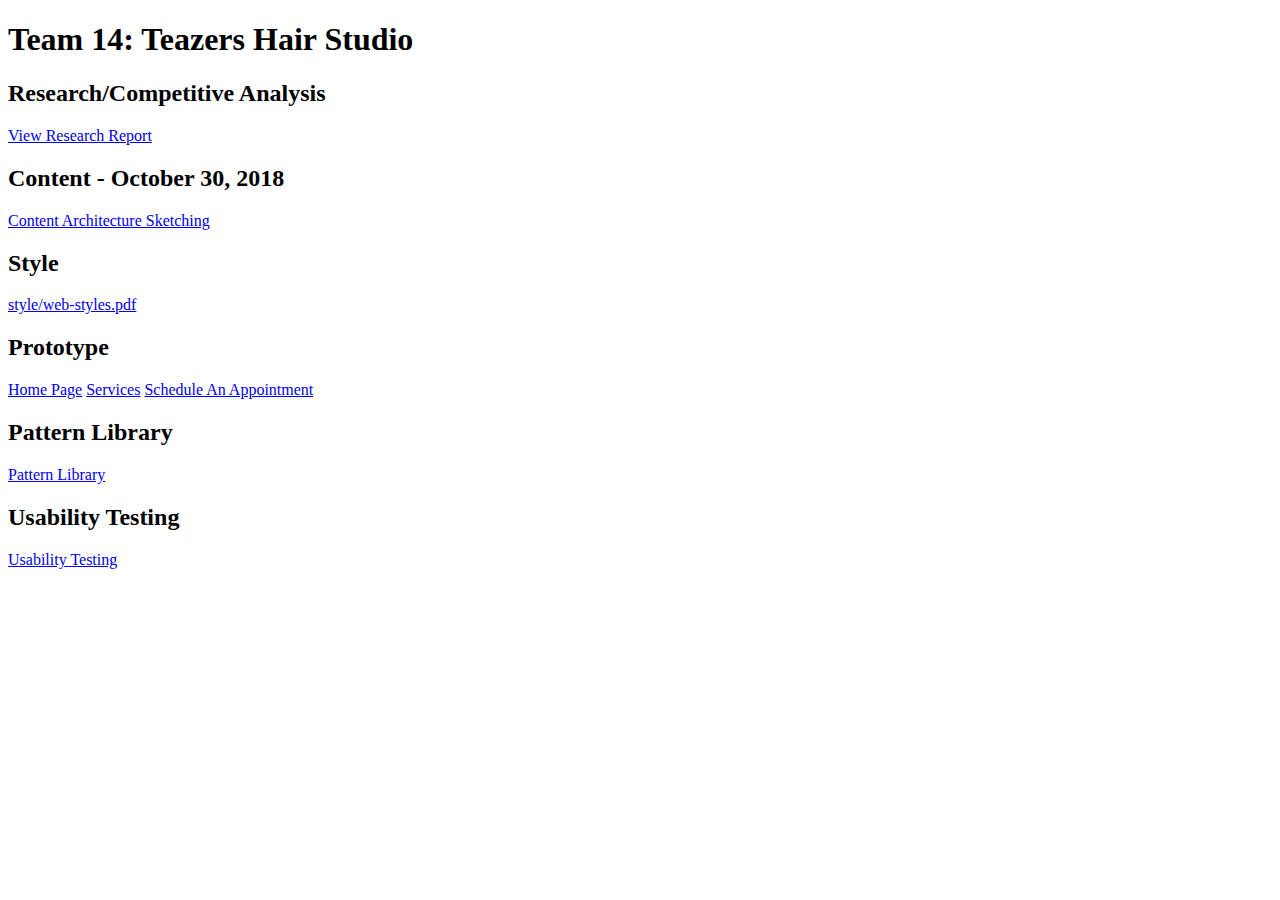
<file: index.html>
<!DOCTYPE html>
<html lang="en" dir="ltr">
  <head>
    <link href="https://fonts.googleapis.com/css?family=Noto+Sans+KR|Pathway+Gothic+One" rel="stylesheet">
    <meta charset="utf-8">
    <title>Sydni Hertel</title>
  </head>
  <body>
    <h1>Team 14: Teazers Hair Studio</h1>

    <h2>Research/Competitive Analysis</h2>


<a href="research.pdf">View Research Report</a>
  <h2> Content - October 30, 2018 </h2>
    <a href="https://drive.google.com/drive/folders/107HlqglgyW8CPQ51SH49_uZbgVgs3zDl?usp=sharing">Content Architecture Sketching</a>

<h2>Style</h2>
<a href="https://drive.google.com/open?id=1VIuFQDLuwUz2yG48BTUoMMVc-DhxWbjs">style/web-styles.pdf</a>

<h2> Prototype </h2>
<a href="prototype/index.html">Home Page</a>
<a href="prototype/services.html">Services</a>
<a href="prototype/scheduleappointment.html">Schedule An Appointment</a>
  </body>
</html>

<h2> Pattern Library </h2>
<a href="https://drive.google.com/drive/folders/1LIpr6ZTzLd-_k2jEwFMFab29ixO-RntP">Pattern Library</a>

<h2> Usability Testing </h2>
<a href="https://drive.google.com/drive/folders/1SIxFLezQ2nEI3MGzSwnjWLnCGnC6po1B">Usability Testing</a>
</file>
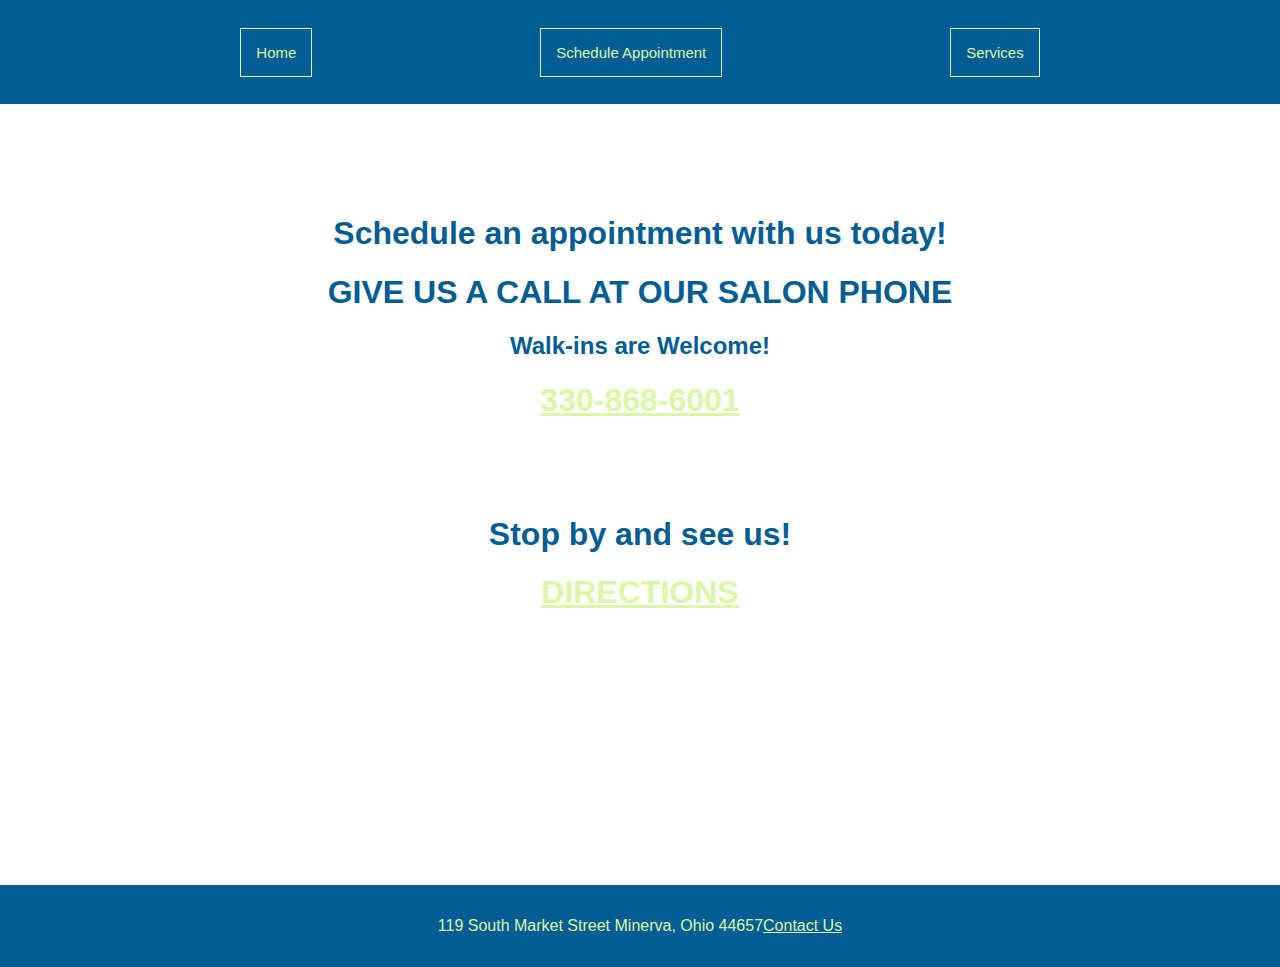
<file: prototype/scheduleappointment.html>
<!DOCTYPE html>
<html lang="en-us">
  <head>
    <meta charset="utf-8">
    <meta http-equiv="X-UA-Compatible" content="IE=edge">
    <meta name="viewport" content="width=device-width, initial-scale=1">
    <title>Schedule an Appointment</title>
    <meta name="description" content="Appointments">
  </head>

  <header>
<nav>
  <ul>
<li> <a href="index.html" class="button-nav">Home</a> </li>
<li> <a href="scheduleappointment.html" class="button-nav">Schedule Appointment</a> </li>
<li> <a href="services.html" class="button-nav">Services</a> </li>
</ul>
</nav>
</header>
<body>
  <!-- The page content goes here -->

<br>
<br>
<br>
<br>
<br>

<h1> Schedule an appointment with us today! </h1>

<h1> GIVE US A CALL AT OUR SALON PHONE </h1>
<h2> Walk-ins are Welcome! <h2>

<h1><a href="tel:330-868-6001">330-868-6001</a></h1>

<br>
<br>
<br>
<h1> Stop by and see us!</h1>

<div class="direction-button"><h1><a href="https://www.google.com/maps/dir/41.1435848,-81.3458392/119+S+Market+St,+Minerva,+OH+44657/@40.9358288,-81.5009379,10z/data=!3m1!4b1!4m9!4m8!1m1!4e1!1m5!1m1!1s0x8836b90e06701e21:0x1966cc12b1937636!2m2!1d-81.1033814!2d40.7268457">DIRECTIONS</a></h1>
</div>



      <link href="style.css" rel="stylesheet" type="text/css" media="screen" /> <!-- Add your stylesheet here, before the closing HTML tag -->
  </body>
<br>
<br>
<br>
<br>
<br>
<br>
<br>
<br>
<br>
<br>
<br>
<br>
<br>
<br>
  <footer>
  <nav>  <ul>
      <li> 119 South Market Street Minerva, Ohio 44657 </li>
    <br>  <li> <a href="tel:330-858-7942">Contact Us</a> </li>
    </ul>
  </nav>
  </footer>
</html>
</file>
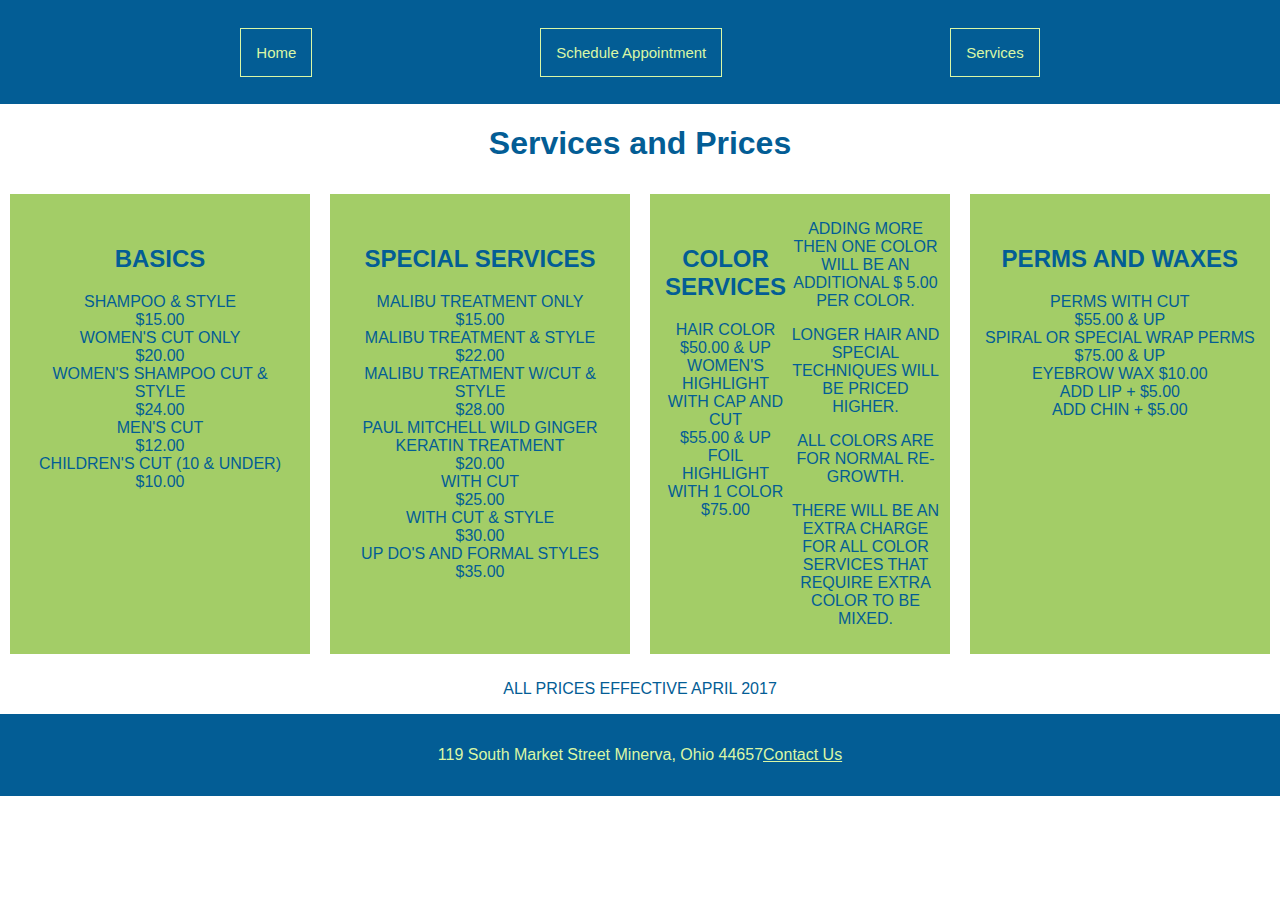
<file: prototype/services.html>
<!DOCTYPE html>
<html lang="en-us">
  <head>
    <meta charset="utf-8">
    <meta http-equiv="X-UA-Compatible" content="IE=edge">
    <meta name="viewport" content="width=device-width, initial-scale=1">
    <title>Services</title>
    <meta name="description" content="Services and Prices">
<header>
<nav>
  <ul>
  <li> <a href="index.html" class="button-nav">Home</a> </li>
  <li> <a href="scheduleappointment.html" class="button-nav">Schedule Appointment</a> </li>
  <li> <a href="services.html" class="button-nav">Services</a> </li>
</ul>
</nav>
</header>
<body>
<h1> Services and Prices </h1>
<div class="services-all">
<div class="services-section1">
<ul>
  <h2> BASICS </h2>
  <li> SHAMPOO & STYLE </li> <li> $15.00 </li>
  <li> WOMEN'S CUT ONLY </li> <li> $20.00 </li>
  <li> WOMEN'S SHAMPOO CUT & STYLE </li> <li> $24.00 </li>
  <li> MEN'S CUT </li> <li> $12.00 </li>
  <li> CHILDREN'S CUT (10 & UNDER) </li> <li> $10.00 </li>
</ul>
</div>
<div class="services-section2">
<ul>
  <h2> SPECIAL SERVICES </h2>
  <li> MALIBU TREATMENT ONLY </li> <li> $15.00 </li>
  <li> MALIBU TREATMENT & STYLE </li> <li> $22.00 </li>
  <li> MALIBU TREATMENT W/CUT & STYLE </li> <li> $28.00 </li>
  <li> PAUL MITCHELL WILD GINGER KERATIN TREATMENT </li> <li> $20.00 </li>
  <li> WITH CUT </li> <li> $25.00 </li>
  <li> WITH CUT & STYLE </li> <li> $30.00 </li>
  <li> UP DO'S AND FORMAL STYLES </li> <li> $35.00 </li>
</ul>
</div>
<div class="services-section3">
  <ul>
  <h2> COLOR SERVICES </h2>
  <li> HAIR COLOR </li> <li> $50.00 & UP </li>
  <li> WOMEN'S HIGHLIGHT WITH CAP AND CUT </li> <li> $55.00 & UP </li>
  <li> FOIL HIGHLIGHT WITH 1 COLOR </li> <li> $75.00 </li>
</ul>
<div class="servicesp">
  <p> ADDING MORE THEN ONE COLOR WILL BE AN ADDITIONAL $ 5.00 PER COLOR.</p>
  <p>LONGER HAIR AND SPECIAL TECHNIQUES WILL BE PRICED HIGHER.</p>
  <p>  ALL COLORS ARE FOR NORMAL RE-GROWTH.
  <p>THERE WILL BE AN EXTRA CHARGE FOR ALL COLOR SERVICES THAT REQUIRE EXTRA COLOR TO BE MIXED. </p>
</div>
</div>
<div class="services-section4">
<ul>
  <h2> PERMS AND WAXES </h2>
  <li> PERMS WITH CUT </li> <li> $55.00 & UP </li>
  <li> SPIRAL OR SPECIAL WRAP PERMS </li> <li> $75.00 & UP </li>
  <li> EYEBROW WAX $10.00 </li> <li> ADD LIP + $5.00 </li> <li> ADD CHIN + $5.00 </li>
</ul>
</div>
</div>
       <!-- The page content goes here -->
      <link href="style.css" rel="stylesheet" type="text/css" media="screen" /> <!-- Add your stylesheet here, before the closing HTML tag -->


<p> ALL PRICES EFFECTIVE APRIL 2017 </p>
  </body>


<nav class="footer">
  <footer>

      <ul>
        <li> 119 South Market Street Minerva, Ohio 44657 </li>
      <br>  <li> <a href="tel:330-858-7942">Contact Us</a> </li>
      </ul>
  </footer>
</nav>
</html>
</file>
<file: prototype/style.css>
a
{ font-family: 'Noto Sans KR', sans-serif;
  font-family: 'Pathway Gothic One', sans-serif;}


/* Main information */


.servicesp{
  color: rgb(3, 93, 149)

}
p  {
  color:rgb(3, 93, 149);
  font-family: 'Noto Sans KR', sans-serif;
    font-family: 'Pathway Gothic One', sans-serif;
    text-align:center;

}
.teazers{
  color: rgb(218, 247, 166);
  font-size: 2em;
  padding-left: 0;
}

h1{
  text-align: center;
  color: rgb(3, 93, 149);
  font-family: 'Noto Sans KR', sans-serif;
  font-family: 'Pathway Gothic One', sans-serif;
}
h2, h3 {
  text-align: center;
  color: rgb(3, 93, 149);
  font-family: 'Noto Sans KR', sans-serif;
    font-family: 'Pathway Gothic One', sans-serif;
}
body{
  margin: 0;
}



@media only screen and (min-width : 600px) {
.reviews{
  width: 950px;
  border: rgb(218, 247, 166);
  background-color:rgb(163, 205, 103);
align: inline;
margin: 1em;
padding: 1em;
}}


ul{
  list-style-type: none;
  color: rgb(3, 93, 149);
  font-family: 'Noto Sans KR', sans-serif;
    font-family: 'Pathway Gothic One', sans-serif;
}
/*Footer*/
.footer {
  background: rgb(3, 93, 149);
  color: rgb(218, 247, 166);
  justify-content:space-evenly;
}

footer {
  background: rgb(3, 93, 149);
  color: rgb(218, 247, 166);
  padding: 1em;
  margin: 0;
  justify-content:space-evenly;
  display: flex;
  font-family: 'Noto Sans KR', sans-serif;
    font-family: 'Pathway Gothic One', sans-serif;
}
footer ul{
  background: rgb(3, 93, 149);
  color: rgb(218, 247, 166);
  padding: 1em;
  margin: 0;
  justify-content:space-evenly;
}

/* Header and Navigation */
header {
  font-family: 'Noto Sans KR', sans-serif'Pathway Gothic One', sans-serif;
  font-size: 15px;
  margin: 0;
  text-decoration: none;
  padding: .5em;
  color: rgb(218, 247, 166);
background-color: rgb(3, 93, 149);
}

ul{
list-style-type: none;
text-align:center;
padding:5px;}

a {
justify-content: center;
color: rgb(218, 247, 166);
text-align: center;
  }

@media only screen and (min-width : 200px) {
  nav ul{
		display:flex;
		justify-content:space-evenly;
    align: center;
	}

  .button-nav {
    padding: 1em;
    display: inline-block;
    border: 1px solid rgb(218, 247, 166);
    color: rgb(218, 247, 166);
    text-decoration: none;
    transition: .3s background-color ease-in-out;

}
/* Div class services boxes */
@media only screen and (min-width: 600px){
.services-section1 {
  width: 300px;
  border: rgb(218, 247, 166);
  background-color:rgb(163, 205, 103);
  padding: 10px;
  margin: 10px;
  display: flex;
}
.services-section2 {
  width: 300px;
  border: rgb(218, 247, 166);
  background-color:rgb(163, 205, 103);
  padding: 10px;
  margin: 10px;
  display: flex;
}
.services-section3 {
  width: 300px;
  border: rgb(218, 247, 166);
  background-color:rgb(163, 205, 103);
  padding: 10px;
  margin: 10px;
  display: flex;
}
.services-section4 {
  width: 300px;
  border: rgb(218, 247, 166);
  background-color:rgb(163, 205, 103);
  padding: 10px;
  margin: 10px;
  display: flex;
}

.services-all {
		display:flex;
    align: center;
    justify-content:space-evenly;

}}


* {box-sizing:border-box}

/* Slideshow container */
.slideshow-container {
  max-width: 1000px;
  position: relative;
  margin: auto;
}

/* The dots/bullets/indicators */
.dot {
  cursor: pointer;
  height: 15px;
  width: 15px;
  margin: 0 2px;
  background-color: #bbb;
  border-radius: 50%;
  display: inline-block;
  transition: background-color 0.6s ease;
}

.active, .dot:hover {
  background-color: #717171;
}

/* Fading animation */
.fade {
  -webkit-animation-name: fade;
  -webkit-animation-duration: 1.5s;
  animation-name: fade;
  animation-duration: 1.5s;
}

@-webkit-keyframes fade {
  from {opacity: .4}
  to {opacity: 1}
}

@keyframes fade {
  from {opacity: .4}
  to {opacity: 1}
}
</file>
